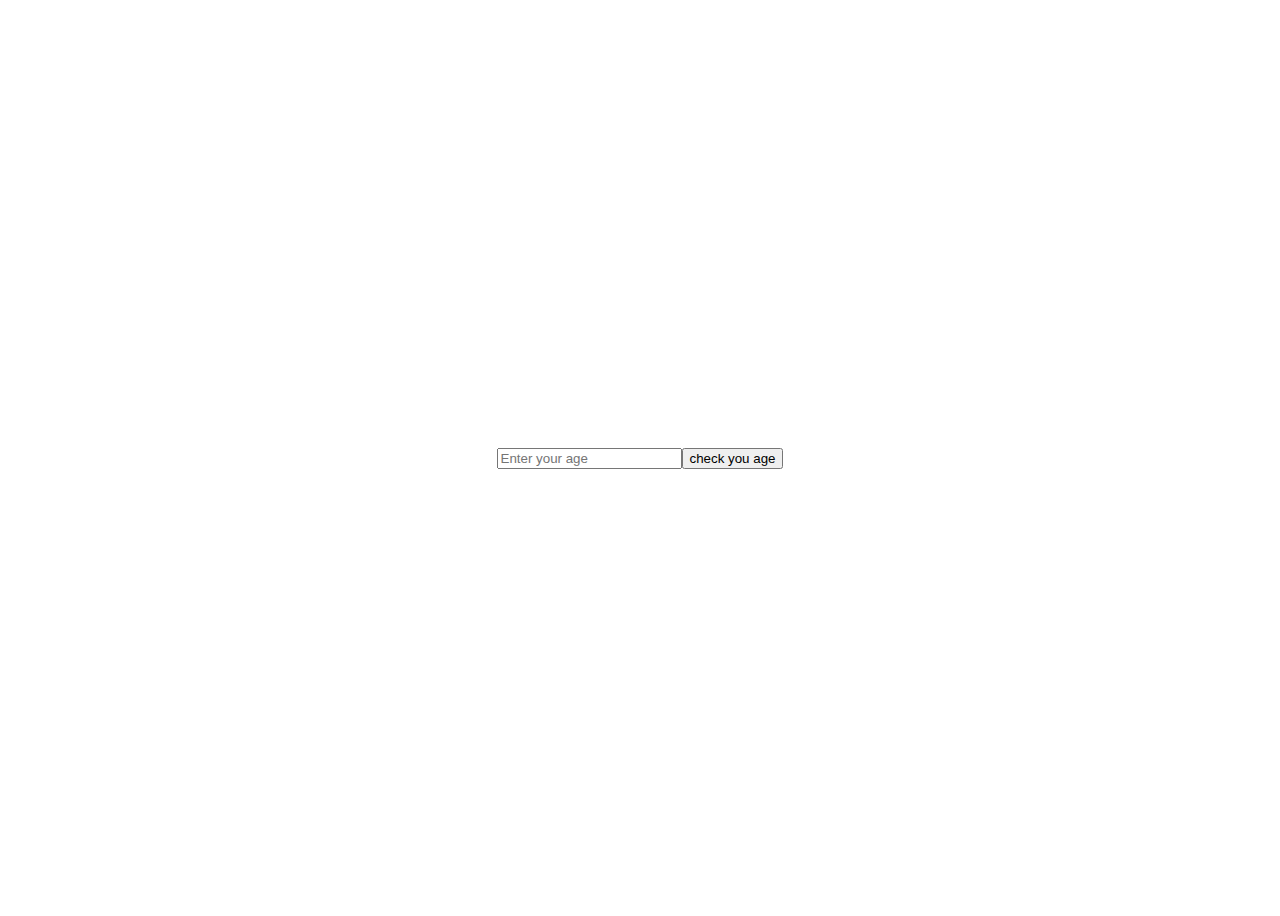
<file: index.html>
<!DOCTYPE html>
<html lang="en">
  <head>
    <meta charset="UTF-8" />
    <meta name="viewport" content="width=device-width, initial-scale=1.0" />
    <title>Document</title>
    <link rel="stylesheet" href="style.css" />
  </head>
  <body>
    <div class="container">
      <!-- <h1 id="myH1"></h1>
        <p id="myP"></p> -->
      <!-- <h1>Hello World</h1> -->

      <input type="number" id="myInput" placeholder="Enter your age" />
      <button id="myBtn">check you age</button>
      <p id="myResult"></p>
    </div>
    <script src="index.js"></script>
  </body>
</html>
</file>
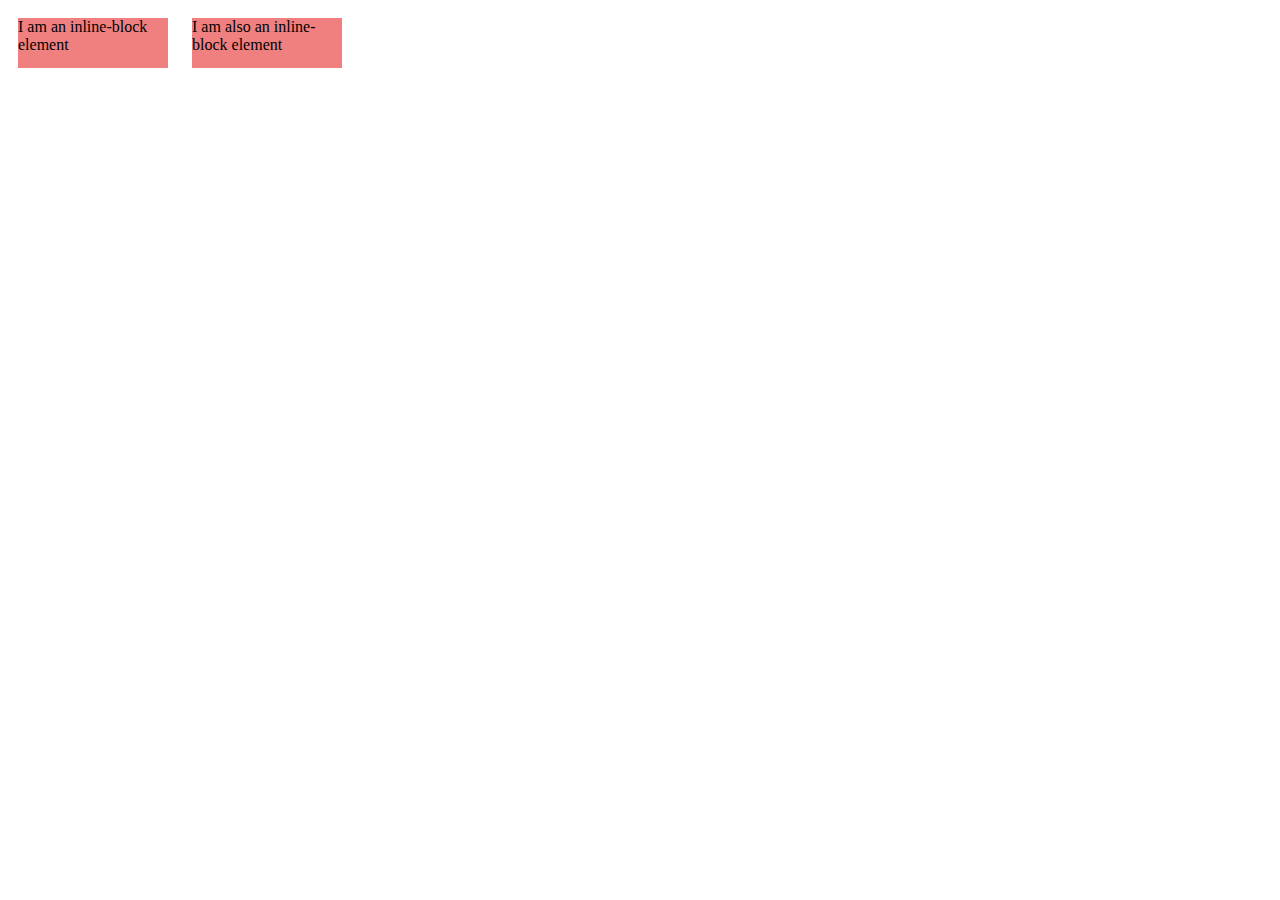
<file: test.html>
<!DOCTYPE html>
<html>
<head>
<style>
  .inline-block-example {
    display: inline-block;
    width: 150px;
    height: 50px;
    background-color: lightcoral;
    margin: 10px;
  }
</style>
</head>
<body>
  <div class="inline-block-example">I am an inline-block element</div>
  <div class="inline-block-example">I am also an inline-block element</div>
</body>
</html>
</file>
<file: style.css>
.container{
    width: 100%;
    height: 100vh;
   
    display: flex;
    justify-content: center;
    align-items: center;
}
</file>
